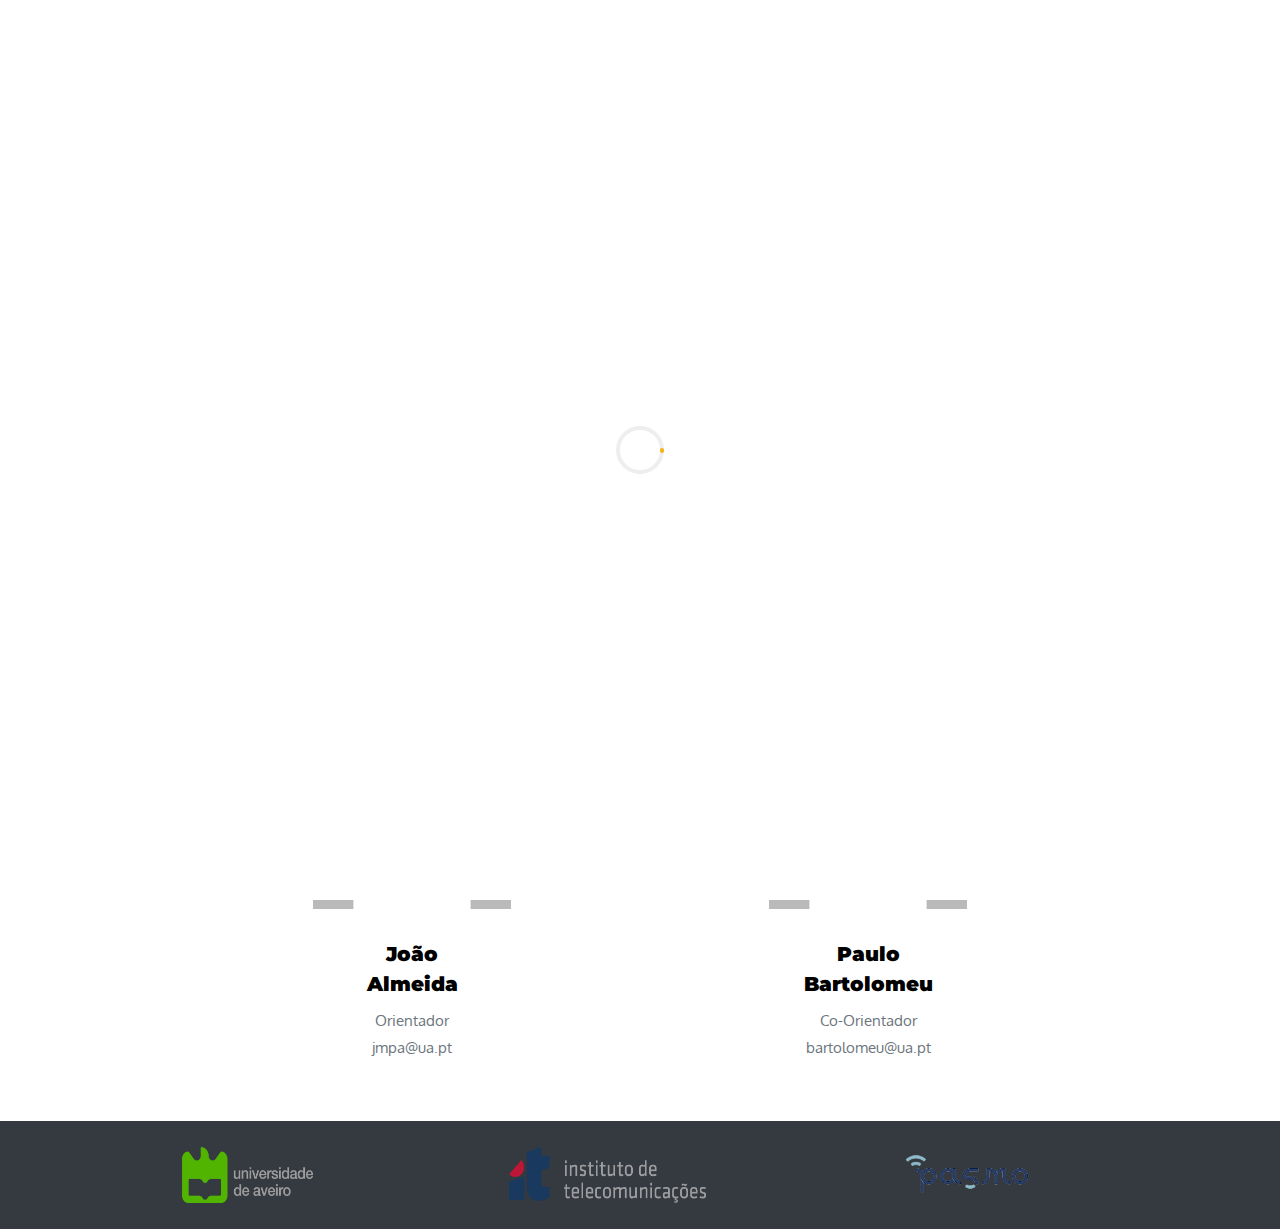
<file: about.html>
<!DOCTYPE html>
<html lang="en">

<head>
  <title>Team</title>
  <meta charset="utf-8">
  <meta name="viewport" content="width=device-width, initial-scale=1, shrink-to-fit=no">
  <link href="https://fonts.googleapis.com/css?family=Montserrat:400,700|Oxygen:400,700" rel="stylesheet">
  <link rel="stylesheet" href="css/animate.css">
  <link rel="stylesheet" href="css/owl.carousel.min.css">
  <link rel="stylesheet" href="css/jquery.fancybox.min.css">
  <link rel="stylesheet" href="fonts/ionicons/css/ionicons.min.css">
  <link rel="stylesheet" href="fonts/fontawesome/css/font-awesome.min.css">
  <!-- Theme Style -->
  <link rel="stylesheet" href="css/style.css">
</head>

<body>
  <!-- Header -->
  <header role="banner">
    <nav class="navbar navbar-expand-lg navbar-dark bg-dark">
      <div class="container-fluid">
        <a class="navbar-brand">PEI2021</a>
        <button class="navbar-toggler" type="button" data-toggle="collapse" data-target="#navbarsExample05" aria-controls="navbarsExample05" aria-expanded="false" aria-label="Toggle navigation">
          <span class="navbar-toggler-icon"></span>
        </button>

        <div class="collapse navbar-collapse" id="navbarsExample05">
          <ul class="navbar-nav pl-md-5 ml-auto">
            <li class="nav-item">
              <a class="nav-link" href="index.html">Home</a>
            </li>
            <li class="nav-item dropdown">
                <a class="nav-link" href="documents.html">Documentation</a>
            </li>
            <li class="nav-item">
              <a class="nav-link" style="color: #9313dd;">The team</a>
            </li>
          </ul>
        </div>
      </div>
    </nav>
  </header>

  <div class="top-shadow"></div>

  <!--  -->
  

  <!-- TEAM -->
    <div class="inner-page">
      <div class="slider-item" style="background-image: url('');">
        <div class="container">
          <div class="row slider-text align-items-center justify-content-center">
            <div class="col-md-8 text-center col-sm-12 element-animate pt-5" style="margin-top: -20%;">
              <h1 class="pt-5" style="color: aliceblue;"><span>Development Team</span></h1>
              <p class="mb-5 w-75 pl-0"></p>
            </div>      
          </div>
          
          <div class="row" style="margin-top: -20%">
            <div class="col" style="width: 20%;">
              <div class="media d-block media-custom text-center align-items-center">
                <a><img src="images/team/brunoscastro.jpg" alt="Image Placeholder" class="img-fluid"></a>
                <div class="media-body">
                  <h3 class="mt-0 text-black">Bruno Castro</h3>
                  <p>brunoscastro@ua.pt</p>
                </div>
              </div>
            </div>
            <div class="col" style="width: 20%;">
              <div class="media d-block media-custom text-center">
                <a><img src="images/team/malta.jpg" alt="Image Placeholder" class="img-fluid"></a>
                <div class="media-body">
                  <h3 class="mt-0 text-black">Gabriel Malta</h3>
                  <p>malta@ua.pt</p>
                </div>
              </div>
            </div>
            <div class="col" style="width: 20%;">
              <div class="media d-block media-custom text-center">
                <a><img src="images/team/guilherme.jpg" alt="Image Placeholder" class="img-fluid"></a>
                <div class="media-body">
                  <h3 class="mt-0 text-black">Guilherme Sousa</h3>
                  <p>guilhermesousa@ua.pt</p>
                </div>
              </div>
            </div>
            <div class="col" style="width: 20%;">
              <div class="media d-block media-custom text-center">
                <a><img src="images/team/hugo.moinheiro.jpg" alt="Image Placeholder" class="img-fluid"></a>
                <div class="media-body">
                  <h3 class="mt-0 text-black">Hugo Moinheiro</h3>
                  <p>hugo.moinheiro@ua.pt</p>
                </div>
              </div>
            </div>
            <div class="col" style="width: 20%;">
              <div class="media d-block media-custom text-center">
                <a><img src="images/team/rafael.martin.jpg" alt="Image Placeholder" class="img-fluid"></a>
                <div class="media-body">
                  <h3 class="mt-0 text-black">Rafael Oliveira</h3>
                  <p>rafael.martin@ua.pt</p>
                </div>
              </div>
            </div>
            <div class="col" style="width: 20%;">
              <div class="media d-block media-custom text-center">
                <a> </a>
                <div class="media-body">
                  <h3 class="mt-0 text-black"> </h3>
                  <p> </p>
                </div>
              </div>
            </div>
            <div class="col" style="width: 20%;">
              <div class="media d-block media-custom text-center">
                <a><img src="images/team/profile.jpg" alt="Image Placeholder" class="img-fluid"></a>
                <div class="media-body">
                  <h3 class="mt-0 text-black">João Almeida</h3>
                  <p>Orientador<br>jmpa@ua.pt</p>
                </div>
              </div>
            </div>
            <div class="col" style="width: 20%;">
              <div class="media d-block media-custom text-center">
                <a> </a>
                <div class="media-body">
                  <h3 class="mt-0 text-black"> </h3>
                  <p> </p>
                </div>
              </div>
            </div>
            <div class="col" style="width: 20%;">
              <div class="media d-block media-custom text-center">
                <a><img src="images/team/profile.jpg" alt="Image Placeholder" class="img-fluid"></a>
                <div class="media-body">
                  <h3 class="mt-0 text-black">Paulo Bartolomeu</h3>
                  <p>Co-Orientador<br>bartolomeu@ua.pt</p>
                </div>
              </div>
            </div>
            <div class="col" style="width: 15%;">
              <div class="media d-block media-custom text-center">
                <a> </a>
                <div class="media-body">
                  <h3 class="mt-0 text-black"> </h3>
                  <p> </p>
                </div>
              </div>
            </div>
          </div>

        </div>
        
  <!-- Footer -->
  <section class="bg-dark">
    <div class="row">
      <img src="images/ua.png" style="width: 10%; margin-left: 15%; margin-bottom: 2%; margin-top: 2%;"></li>
      <img src="images/it.png" style="width: 15%; margin-left: 15%; margin-bottom: 2%; margin-top: 2%;"></li>
      <img src="images/pasmo.png" style="width: 10%; margin-left: 15%; margin-bottom: 2%; margin-top: 2%;"></li> 
    </div>
  </section>

  <!-- loader -->
  <div id="loader" class="show fullscreen"><svg class="circular" width="48px" height="48px">
      <circle class="path-bg" cx="24" cy="24" r="22" fill="none" stroke-width="4" stroke="#eeeeee" />
      <circle class="path" cx="24" cy="24" r="22" fill="none" stroke-width="4" stroke-miterlimit="10"
        stroke="#f4b214" /></svg></div>

  <script src="js/jquery-3.2.1.min.js"></script>
  <script src="js/popper.min.js"></script>
  <script src="js/bootstrap.min.js"></script>
  <script src="js/owl.carousel.min.js"></script>
  <script src="js/jquery.waypoints.min.js"></script>
  <script src="js/jquery.fancybox.min.js"></script>
  <script src="js/main.js"></script>
  <script src="js/main.js"></script>

</body>

</html>
</file>
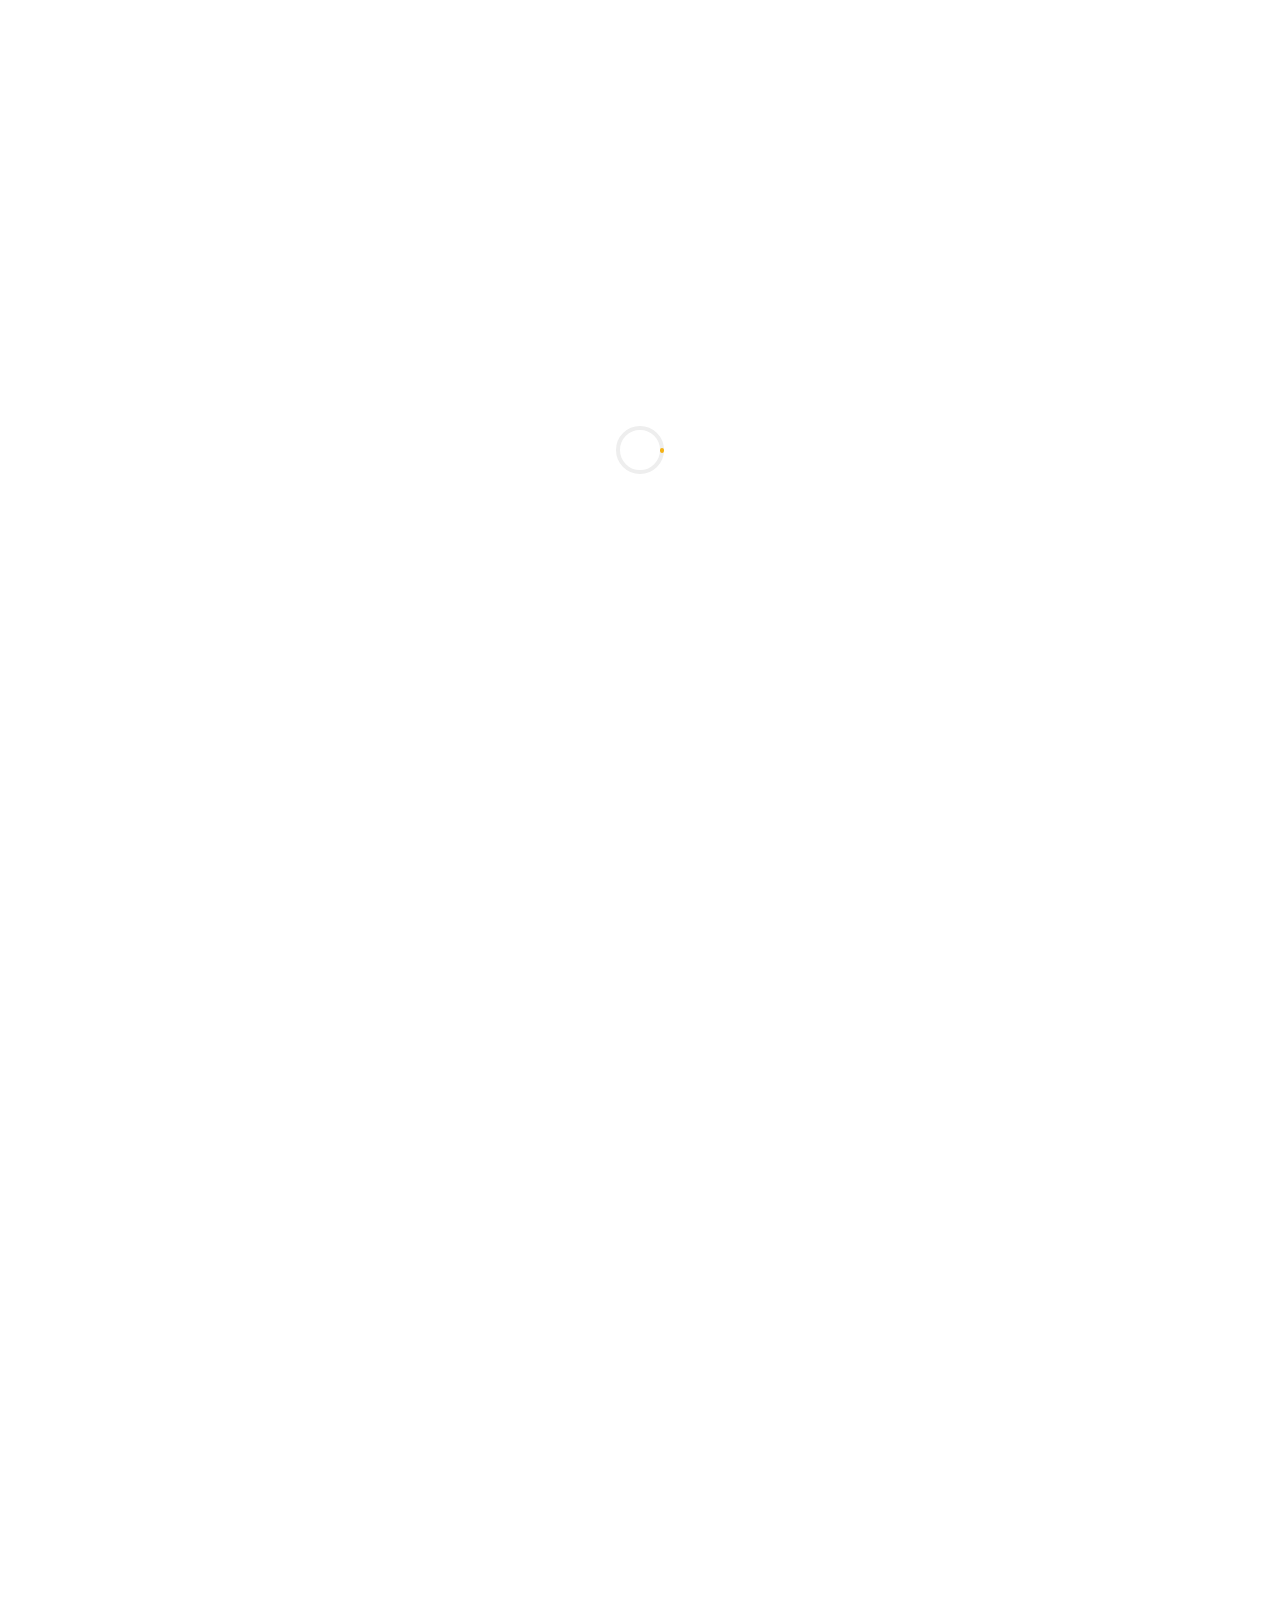
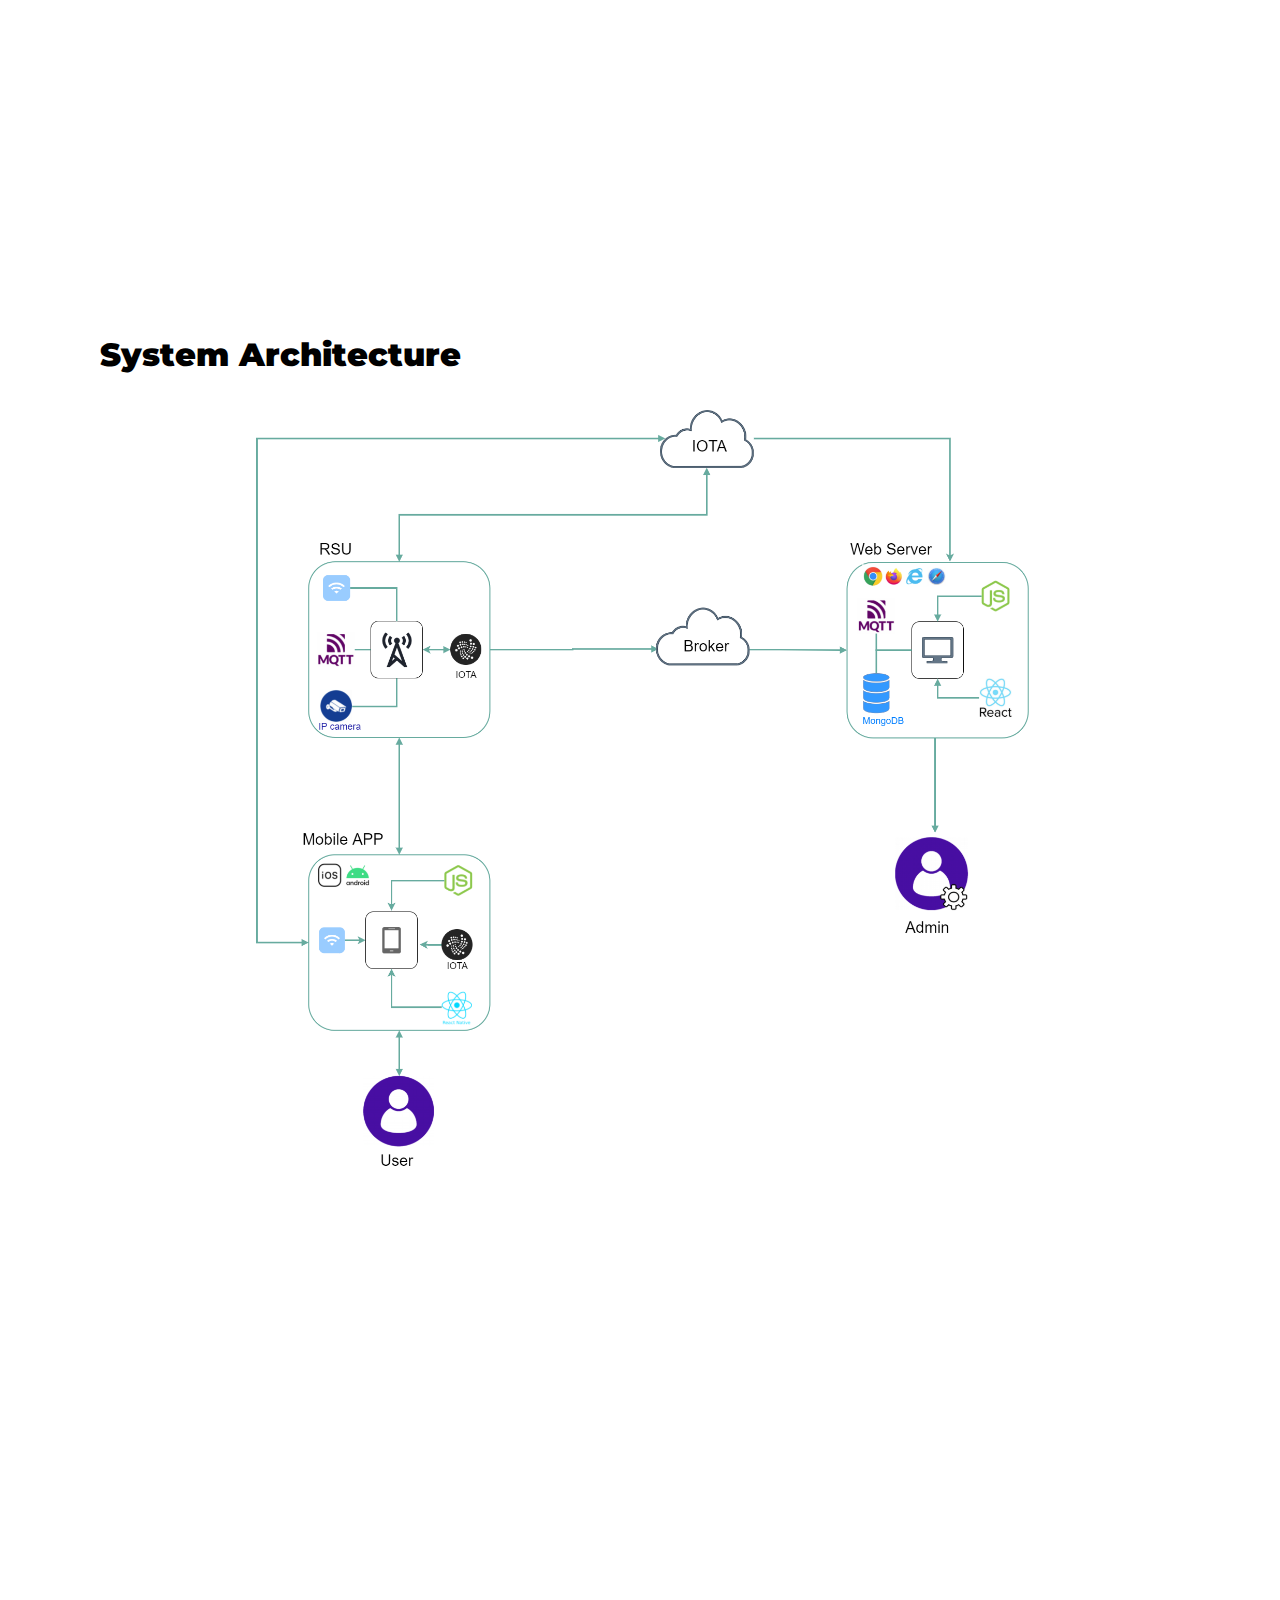
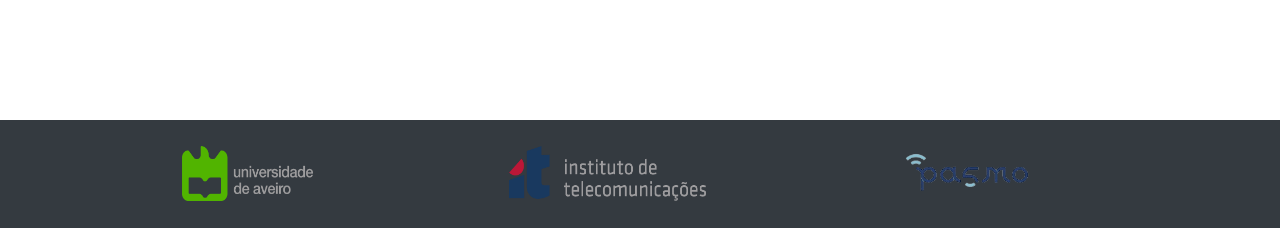
<file: documents.html>
<!DOCTYPE html>
<html lang="en">

<head>
    <title>Documentation</title>
    <meta charset="utf-8">
    <meta name="viewport" content="width=device-width, initial-scale=1, shrink-to-fit=no">
    <link href="https://fonts.googleapis.com/css?family=Montserrat:400,700|Oxygen:400,700" rel="stylesheet">
    <link rel="stylesheet" href="css/animate.css">
    <link rel="stylesheet" href="css/owl.carousel.min.css">
    <link rel="stylesheet" href="css/jquery.fancybox.min.css">
    <link rel="stylesheet" href="fonts/ionicons/css/ionicons.min.css">
    <link rel="stylesheet" href="fonts/fontawesome/css/font-awesome.min.css">
    <!-- Theme Style -->
    <link rel="stylesheet" href="css/style.css">
</head>

<style>
    table, th, td {
        border: 2px solid black;
        border-collapse: collapse;
    }
    th, td {
        padding: 7px;
    }
    html {
      scroll-behavior: smooth;
    }
</style>

<body>
  <!-- Header -->
  <header role="banner">
    <nav class="navbar navbar-expand-lg navbar-dark bg-dark">
      <div class="container-fluid">
        <a class="navbar-brand">PEI2021</a>
        <button class="navbar-toggler" type="button" data-toggle="collapse" data-target="#navbarsExample05" aria-controls="navbarsExample05" aria-expanded="false" aria-label="Toggle navigation">
          <span class="navbar-toggler-icon"></span>
        </button>

        <div class="collapse navbar-collapse" id="navbarsExample05">
          <ul class="navbar-nav pl-md-5 ml-auto">
            <li class="nav-item">
              <a class="nav-link" href="index.html">Home</a>
            </li>
            <li class="nav-item dropdown">
                <a class="nav-link" style="color: #9313dd;">Documentation</a>
            </li>
            <li class="nav-item">
              <a class="nav-link" href="about.html">The team</a>
            </li>
          </ul>
        </div>
      </div>
    </nav>
  </header>

  <div class="top-shadow"></div>

    <!--  -->
    <div class="top-shadow"></div>
      <section class="home-slider owl-carousel">
        <div class="slider-item" style="background-image: url('images/ae2.jpg'); height: 0%;">
          <div class="container">
            <div class="row slider-text align-items-center justify-content-center">
              <div class="col-md-8 text-center col-sm-12 element-animate pt-5" style="margin-top: 0%;">
                <h1 class="pt-5" style="color: aliceblue; margin-left: -5%;"><span>Documentation</span></h1>
                <p class="mb-5 w-75 pl-0"></p>
              </div>
              <div class="col-md-8 text-center col-sm-12 element-animate pt-5" style="margin-top: -30%;">
                <a style="font-size:large;">Here we publish every deliverable document of each milestone, keep a log of the developed work for each week and the architecture of the implemented system. </a>

              </div>
              <div class="col-md-12 text-center col-sm-12 element-animate pt-5" style="margin-top: -32%; margin-left: 32%;">
                <ul class="row">
                    <div>
                      <h4 style="color: white;">Milestones</h4>  
                      <a href="#miles"><div class="arrow1"></div></a>
                    </div>
                    <div style="margin-left: 5%;">
                      <h4 style="color: white;">Weekly log</h4>  
                      <a href="#week"><div class="arrow1"></div></a>
                    </div>
                    <div style="margin-left: 5%;">
                      <h4 style="color: white;">Architecture</h4>  
                      <a href="#arch"><div class="arrow1"></div></a>
                    </div>
                    <div style="margin-left: 5%;">
                      <h4 style="color: white;">Final</h4>  
                      <a href="#final"><div class="arrow1"></div></a>
                    </div>
                </ul>
              </div>    
            </div>
          </div>
        </div>
      </section>
    </div>

    <!-- Docs -->
    <section class="section" id="miles">
        <div class="container">
            <div class="row mb-5">
                <div class="col-12 text-left">
                  <h2>Milestones</h2>
                </div>
              </div>
          <div class="row align-items-stretch">
            <div class="col-md-6 col-lg-3 feature-1-wrap d-md-flex flex-md-column order-lg-1">
              <div class="feature-1 d-md-flex">
                <div class="align-self-center">
                  <h2 style="color: #9313dd;">1</h2>
                  <h3><a href=" doc/M1/presentation_M1.pdf" target="_blank" class="pdf" style="font-size: large">- Presentation</a></h3>
                  <br>
                  <h3><a href=" doc/M1/calendar_M1.pdf" target="_blank" class="pdf" style="font-size: large">- Calendar</a></h3>
                  <br style="margin-bottom: 100px;">
                  <p style="text-align: justify">March 24th</p>
                </div>
              </div>
            </div>
            <div class="col-md-6 col-lg-3 feature-1-wrap d-md-flex flex-md-column order-lg-1">
                <div class="feature-1 d-md-flex">
                  <div class="align-self-center">
                    <h2 style="color: #9313dd;">2</h2>
                    <h3><a href="doc/M2/presentation_M2.pdf" target="_blank" class="pdf" style="font-size: large">- Presentation</a></h3>
                    <br>
                    <!--<h3><a href="doc/M2/calendar_M2.pdf" target="_blank" class="pdf" style="font-size: large">- Calendar <a style="font-size: small;">(Updated)</a></a></h3>
                    <br> -->
                    <h3><a href="doc/M2/SystemArchitecture.pdf " target="_blank" class="pdf" style="font-size: large">- System Architecture</a></h3>
                    <br style="margin-bottom: 6px;">
                    <p style="text-align: justify">April 14th</p>
                  </div>
                </div>
            </div>
            <div class="col-md-6 col-lg-3 feature-1-wrap d-md-flex flex-md-column order-lg-1">
                <div class="feature-1 d-md-flex">
                  <div class="align-self-center">
                    <h2 style="color: #9313dd;">3</h2>
                    <h3><a href="doc/M3/video_M3.mp4" target="_blank" class="pdf" style="font-size: large">- Prototype Video</a></h3>
                    <br>
                    <h3><a href="doc/M3/report_M3.pdf" target="_blank" class="pdf" style="font-size: large">- Midterm Report</a></h3>
                    <br style="margin-bottom: 100px;">
                    <p style="text-align: justify">May 18th</p>
                  </div>
                </div>
            </div>
            <div class="col-md-6 col-lg-3 feature-1-wrap d-md-flex flex-md-column order-lg-1">
                <div class="feature-1 d-md-flex">
                  <div class="align-self-center">
                    <h2 style="color: #9313dd;">4</h2>
                    <h3><a href="doc/M4/MobileApp.mp4" target="_blank" class="pdf" style="font-size: large">- Mobile App Video</a></h3>
                    <br>
                    <h3><a href="doc/M4/WebApp.mp4" target="_blank" class="pdf" style="font-size: large">- Web App Video</a></h3>
                    <br>
                    <h3><a href="doc/M4/presentation.pdf" target="_blank" class="pdf" style="font-size: large">- Presentation</a></h3>
                    <br style="margin-bottom: 100px;">
                    <p style="text-align: justify">June 15th</p>
                  </div>
                </div>
            </div>  
          </div>
        </div>
    </section>
     
    <!-- log -->
    <section class="section element-animate" id="week" style="background-color: #F8F9FA;">
        <div class="container">
            <div class="row mb-5">
                <div class="col-12 text-left">
                  <h2>Weekly log</h2>
                </div>
            </div>
            <div class="row align-items-center mb-2">
             
                <table style="width:100%">
                    <tr>
                        <th style="color: #9313dd;">Week</th>
                        <th class="text-left" style="color: #9313dd;">Evolution</th>
                    </tr>
                    <tr>
                        <td style="color: black">1 : March 8th - March 14th</td>
                        <td class="text-left" style="color: black"> Project choosing proccess </td>
                    </tr>
                    <tr>
                        <td style="color: black">2 : March 15th - March 21th</td>
                        <td class="text-left" style="color: black"> Inception phase<br>Definition of the project calendar and lifecycle </td>
                    </tr>
                    <tr>
                        <td style="color: black">3 : March 22th - March 28th</td>
                        <td class="text-left" style="color: black"> Appliable technology research </td>
                    </tr>
                    <tr>
                        <td style="color: black">4 : March 29th - April 4th</td>
                        <td class="text-left" style="color: black"> First contact with React, React Native and MapBox technologies </td>
                    </tr>
                    <tr>
                        <td style="color: black">5 : April 5th - April 11th</td>
                        <td class="text-left" style="color: black"> Elaboration phase<br>Meeting with the research team to discuss the next steps<br>First contact with the hardware and existing tools</td>
                    </tr>
                    <tr>
                        <td style="color: black">6 : April 12th - April 18th</td>
                        <td class="text-left" style="color: black"> Web app front-end development with React and Mapbox</td>
                    </tr>
                    <tr>
                        <td style="color: black">7 : April 19th - April 25th</td>
                        <td class="text-left" style="color: black"> Stablished the connection with MQTT Broker and display the results on the web app map </td>
                    </tr>
                    <tr>
                        <td style="color: black">8 : April 26th - May 2nd</td>
                        <td class="text-left" style="color: black"> Mobile app front-end development with React Native and Expo<br>Discussion related with the technology we should explore for the DB elaboration </td>
                    </tr>
                    <tr>
                        <td style="color: black">9 : May 3rd - May 9th</td>
                        <td class="text-left" style="color: black"> Elaboration of a MongoDB database that saves data from RSU<br><i>IOTA</i> network connection. Allows to create new addresses, transfer <i>iotas</i> and verify the total amount of <i>iotas</i> in client's addresses</td>
                    </tr>
                    <tr>
                        <td style="color: black">10 : May 10th - May 16th</td>
                        <td class="text-left" style="color: black"> Web app back-end upgrades with the aim of allowing information to be updated in real time<br>Elaboration of Python service that simulates the connection between the smartphone and the RSU  </td>
                    </tr>
                    <tr>
                        <td style="color: black">11 : May 17th - May 23th</td>
                        <td class="text-left" style="color: black"> Mobile app can now make <i>iota</i> transactions and the details are transmitted by broker.</td>
                    </tr>
                    <tr>
                        <td style="color: black">12 : May 24th - May 30th</td>
                        <td class="text-left" style="color: black"> Transactions The dashboard recieves broker information and displays it when solicited.</td>
                    </tr>
                    <tr>
                        <td style="color: black">13 : May 31st - June 6th</td>
                        <td class="text-left" style="color: black"> Aesthetics.</td>
                    </tr>
                    <tr>
                        <td style="color: black">14 : June 7th - June 13th</td>
                        <td class="text-left" style="color: black"> Final corrections.</td>
                    </tr>    
                </table>
            </div>
        </div>
    </section>

    <!-- Arch -->
    <section class="section" id="arch">
      <div class="container">
        <div class="col-12 text-left">
          <h2>System Architecture</h2>
        </div>
        <img src="images/arch.png" style="width: 70%; margin-left: 15%; margin-bottom: 2%; margin-top: 2%;"></li>    
      </div>
    </section>

    <section class="section element-animate" id="final" style="background-color: #F8F9FA;">
      <div class="container">
          <div class="row mb-5">
              <div class="col-12 text-left">
                <h2>Final Documentation</h2>
              </div>
          </div>
          
          <div class="col-md-12 text-center col-sm-12 element-animate pt-5">
            <ul class="row">
                <div>
                  <h4><a href="doc/Final/report.pdf" target="_blank" class="pdf" style="font-size: xlarge;">Technical Report</a></h4> 
                </div>
                <div style="margin-left: 10%;">
                  <h4><a href="https://drive.google.com/drive/folders/1_xhokQPA3K0tbs9cZv-inKGl026YfEe0" target="_blank" class="pdf" style="font-size: xlarge;">Promotional Video</a></h4>
                </div>
            </ul>
          </div>    
      </div>
    </section>

    <!-- Footer -->
    <section class="bg-dark">
      <div class="row">
        <img src="images/ua.png" style="width: 10%; margin-left: 15%; margin-bottom: 2%; margin-top: 2%;"></li>
        <img src="images/it.png" style="width: 15%; margin-left: 15%; margin-bottom: 2%; margin-top: 2%;"></li>
        <img src="images/pasmo.png" style="width: 10%; margin-left: 15%; margin-bottom: 2%; margin-top: 2%;"></li> 
      </div>
    </section>

    <!-- loader -->
    <div id="loader" class="show fullscreen"><svg class="circular" width="48px" height="48px">
      <circle class="path-bg" cx="24" cy="24" r="22" fill="none" stroke-width="4" stroke="#eeeeee" />
      <circle class="path" cx="24" cy="24" r="22" fill="none" stroke-width="4" stroke-miterlimit="10" stroke="#f4b214" /></svg>
    </div>
    <script src="js/jquery-3.2.1.min.js"></script>
    <script src="js/popper.min.js"></script>
    <script src="js/bootstrap.min.js"></script>
    <script src="js/owl.carousel.min.js"></script>
    <script src="js/jquery.waypoints.min.js"></script>
    <script src="js/jquery.fancybox.min.js"></script>
    <script src="js/main.js"></script>
    <script src="js/main.js"></script>

</body>

</html>
</file>
